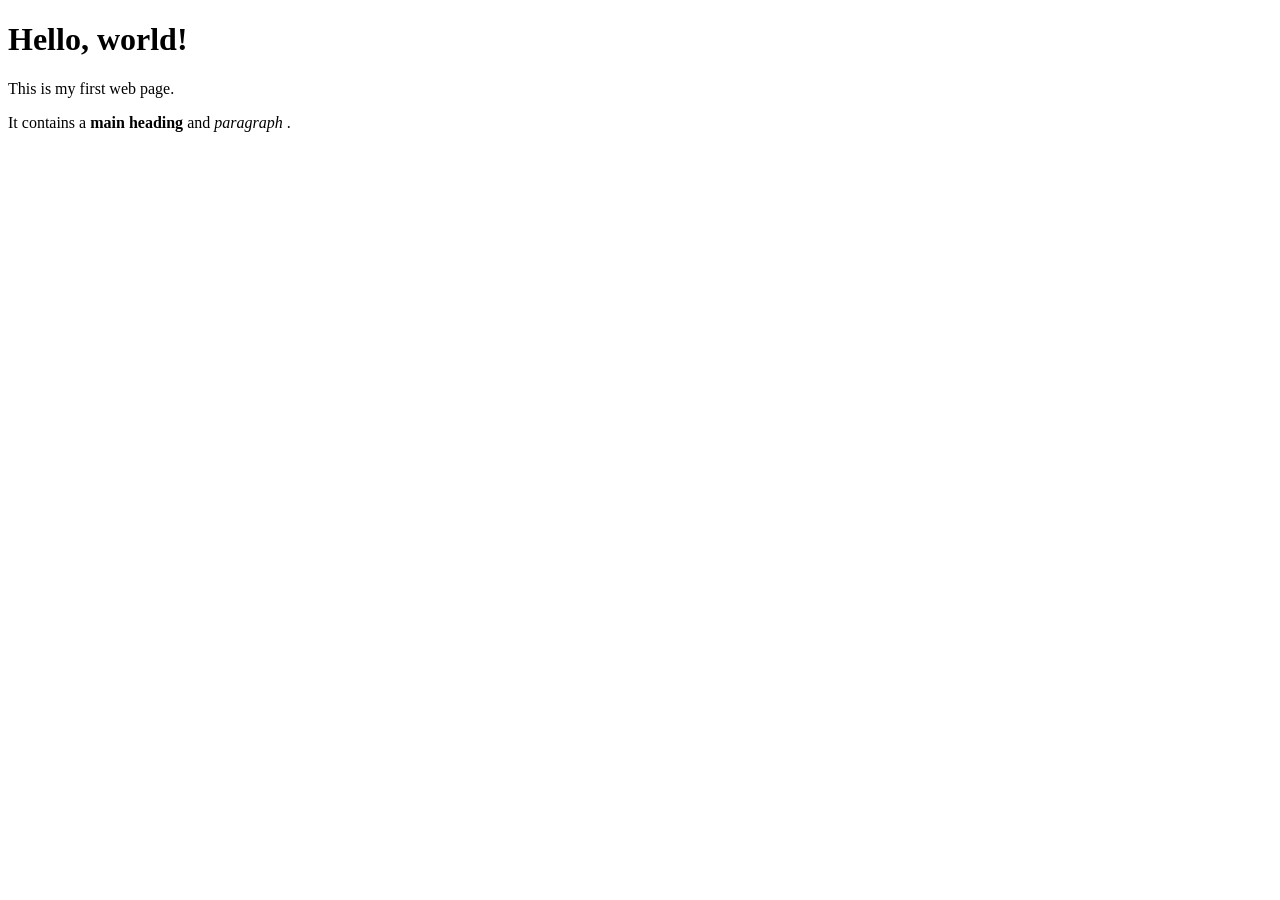
<file: quizapp/templates/check.html>
<!DOCTYPE html>
<html>
    <head>
        <title>My web page</title>
    </head>
    <body>
        <h1>Hello, world!</h1>
        <p>This is my first web page.</p>
        <p>It contains a 
            <strong>main heading</strong> and <em> paragraph </em>.
        </p>
    </body>
</html>
</file>
